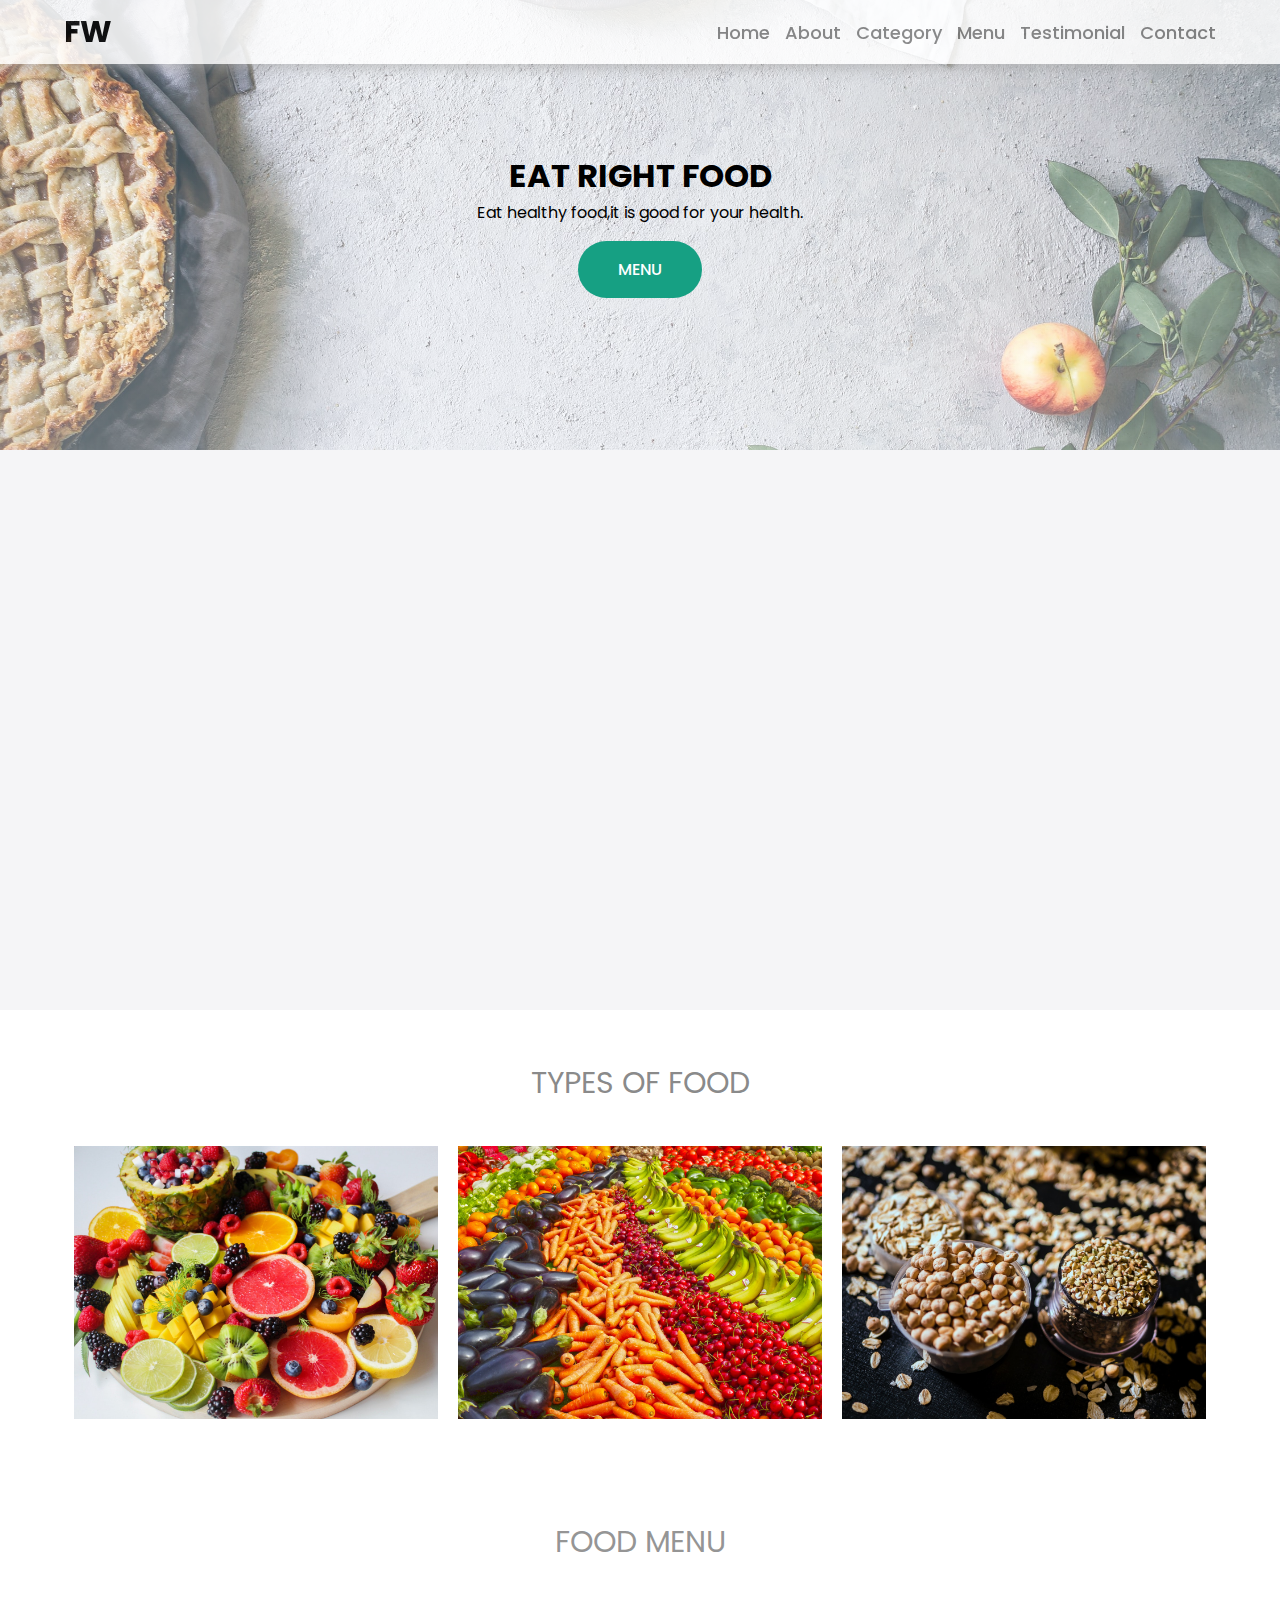
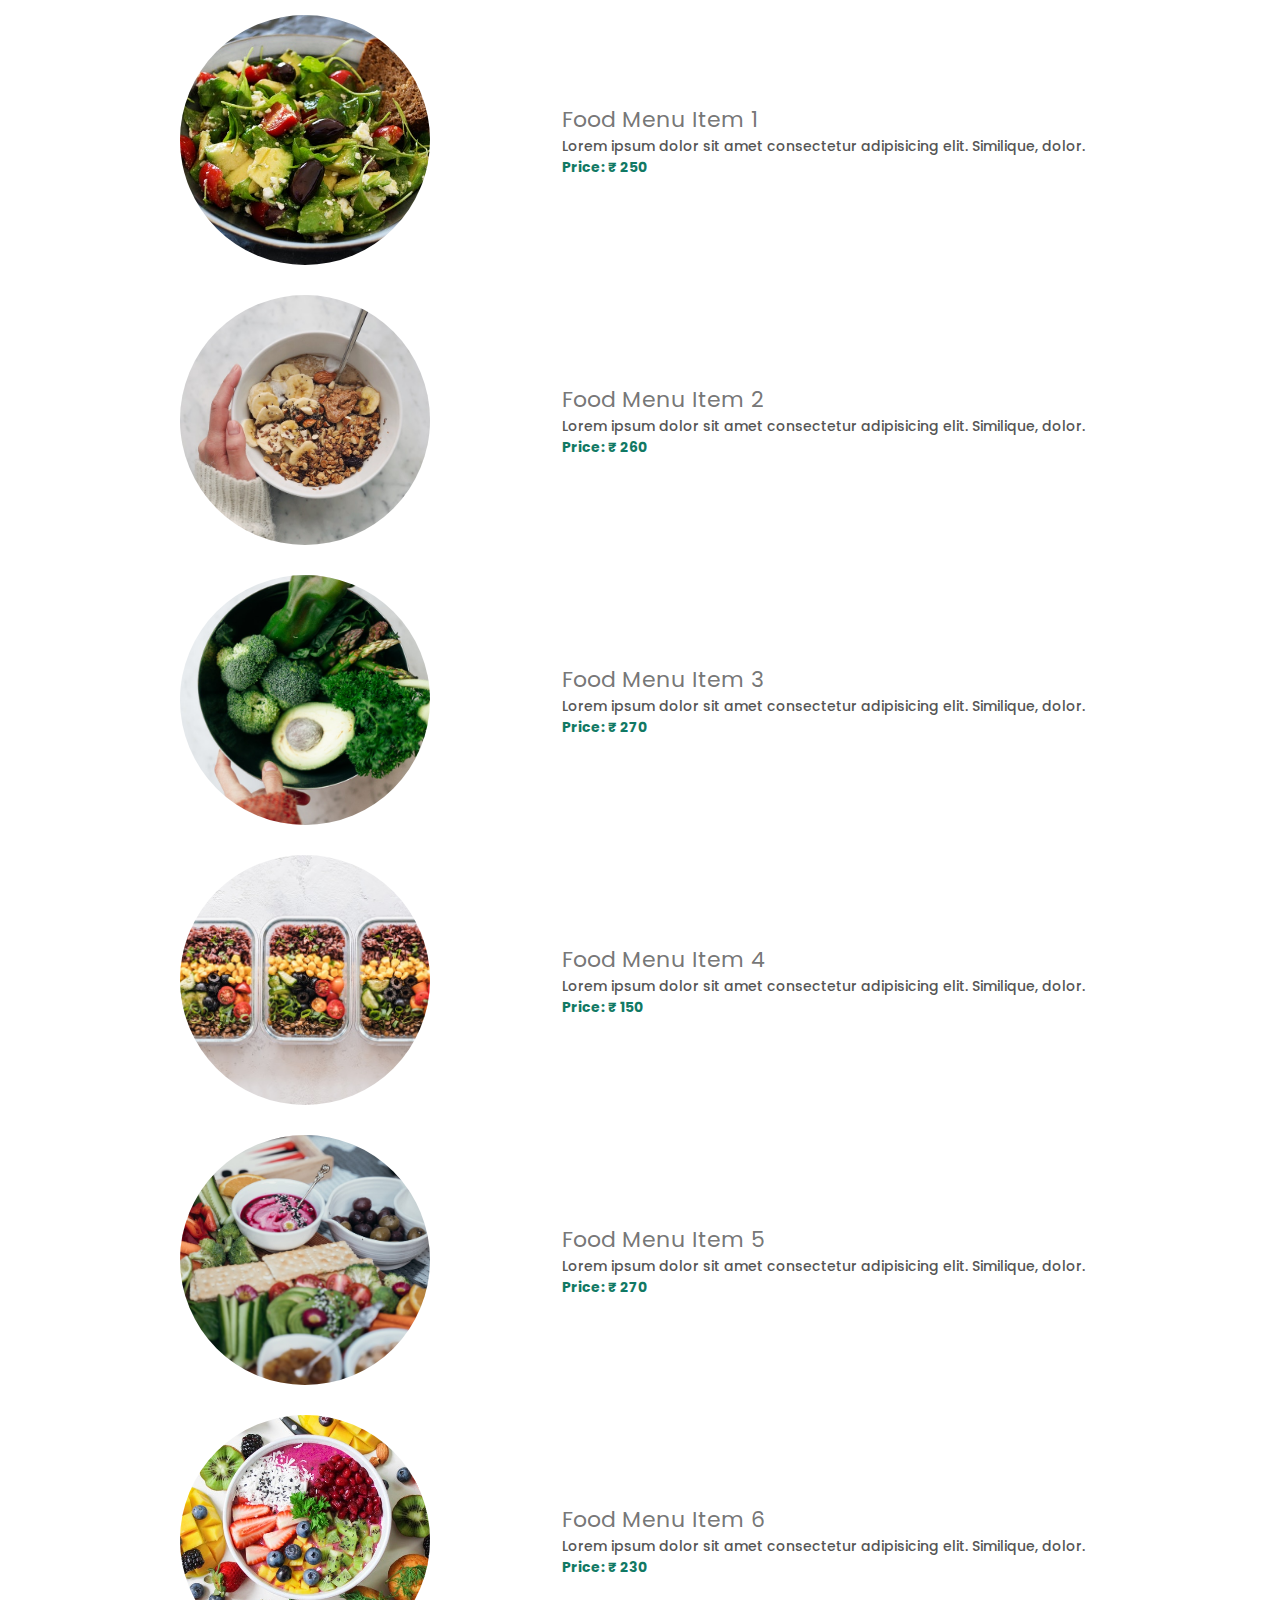
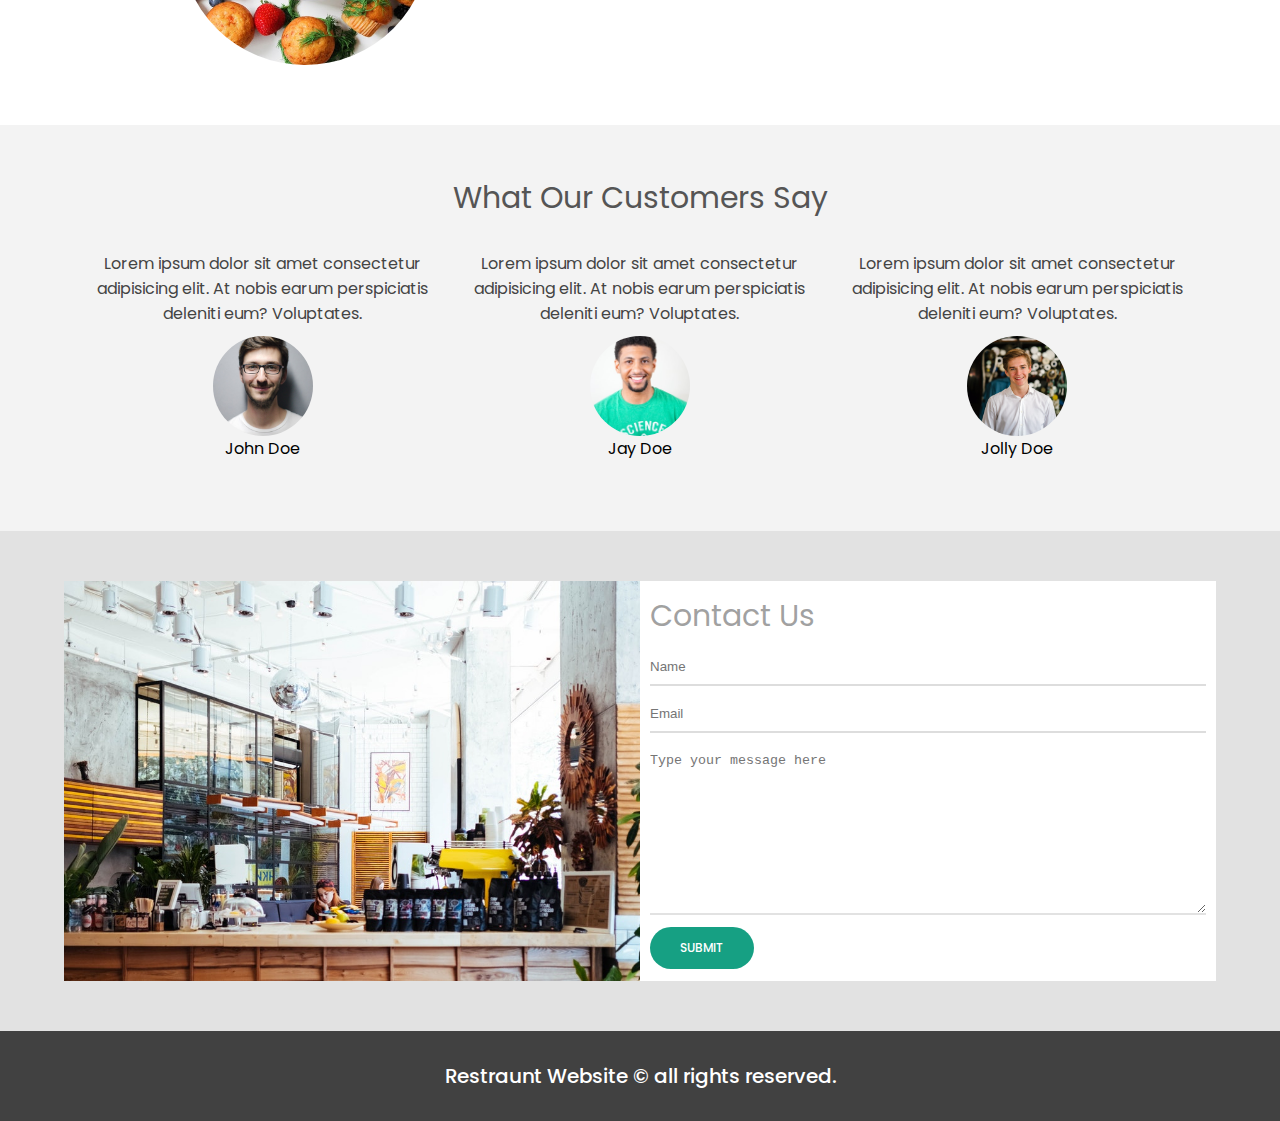
<file: Food Website/index.html>
<!DOCTYPE html>
<html lang="en">
<head>
    <meta charset="UTF-8">
    <meta http-equiv="X-UA-Compatible" content="IE=edge">
    <meta name="viewport" content="width=device-width, initial-scale=1.0">
    <link rel="stylesheet" href="style.css">
    <link rel="stylesheet" href="https://cdnjs.cloudflare.com/ajax/libs/font-awesome/5.15.3/css/all.min.css" integrity="sha512-iBBXm8fW90+nuLcSKlbmrPcLa0OT92xO1BIsZ+ywDWZCvqsWgccV3gFoRBv0z+8dLJgyAHIhR35VZc2oM/gI1w==" crossorigin="anonymous" referrerpolicy="no-referrer" />
    <title>Restaurant Website</title>
</head>

<body>
    <nav class="navbar">
        <div class="navbar-container container ">
            <input type="checkbox" >
            <div class="hamburger-lines">
                <span class="line line1"></span>
                <span class="line line2"></span>
                <span class="line line3"></span>
            </div>
            <ul class="menu-items">
                <li><a href="#showcase">Home</a></li>
                <li><a href="#about">About</a></li>
                <li><a href="#food">Category</a></li>
                <li><a href="#food-menu">Menu</a></li>
                <li><a href="#testimonials">Testimonial</a></li>
                <li><a href="#contact">Contact</a></li>
            </ul>
            <h1 class="logo">FW</h1>

        </div>
    </nav>
    <section class="showcase-area"id="showcase">
        <div class="showcase-container">
            <h1 class="main-title">Eat Right Food</h1>
            <p>Eat healthy food,it is good for your health.</p>
            <a href="#food-menu"class="btn btn-primary">Menu</a>           
        </div>

    </section>
    <section id="about">
        <div class="about-wrapper container">
            <div class="about-text">
                <p class="small">About Us</p>
                <h2>We'have been making healthy food for last 10 yrs</h2>
                <p>Lorem ipsum dolor sit amet consectetur adipisicing elit. Expedita, placeat veniam reiciendis enim aliquam laboriosam sequi tenetur excepturi repudiandae est ullam minima iure nemo repellat odit obcaecati amet, accusantium rerum animi necessitatibus nesciunt eveniet corrupti voluptatem dolores! Aut, similique dicta.</p>
            </div>
            <div class="about-img">
                <img src="./img/about-photo.jpg" alt="about us">
            </div>
        </div>

    </section>
    <section id="food">
        <h2>Types of Food</h2>
        <div class="food-container container">
            <div class="food-type friuts">
                <div class="img-container">
                    <img src="./img/food1.jpg" alt="">
                    <div class="img-containt">
                        <h3>Fruit</h3>
                        <a href="https://en.wikipedia.org/wiki/Fruit"class="btn btn-primary" target="_blank">Learn More</a>
                    </div>
                </div>
            </div>
            <div class="food-type vegetable">
                <div class="img-container">
                    <img src="./img/food2.jpg" alt="">
                    <div class="img-containt">
                        <h3>Vegetable</h3>
                        <a href="https://en.wikipedia.org/wiki/Vegetable"class="btn btn-primary" target="_blank">Learn More</a>
                    </div>
                </div>
            </div>
            <div class="food-type grain">
                <div class="img-container">
                    <img src="./img/food3.jpg" alt="">
                    <div class="img-containt">
                        <h3>Grain</h3>
                        <a href="https://en.wikipedia.org/wiki/Grain"class="btn btn-primary" target="_blank">Learn More</a>
                    </div>
                </div>
            </div>
        </div>

    </section>
    <section id="food-menu">
        <h2 class="food-menu-heading">Food Menu</h2>
        <div class="food-menu-container container">
            <div class="food-menu-item">
                <div class="food-image">
                    <img src="./img/food-menu1.jpg" alt="">
                </div>
                <div class="food-desc">
                    <h2 class="food-title">Food Menu Item 1</h2>
                    <p>Lorem ipsum dolor sit amet consectetur adipisicing elit. Similique, dolor.</p>
                    <p class="food-price">Price: &#8377; 250</p>
                </div>
            </div>
            <div class="food-menu-item">
                <div class="food-image">
                    <img src="./img/food-menu2.jpg" alt="">
                </div>
                <div class="food-desc">
                    <h2 class="food-title">Food Menu Item 2</h2>
                    <p>Lorem ipsum dolor sit amet consectetur adipisicing elit. Similique, dolor.</p>
                    <p class="food-price">Price: &#8377; 260</p>
                </div>
            </div>
            <div class="food-menu-item">
                <div class="food-image">
                    <img src="./img/food-menu3.jpg" alt="">
                </div>
                <div class="food-desc">
                    <h2 class="food-title">Food Menu Item 3</h2>
                    <p>Lorem ipsum dolor sit amet consectetur adipisicing elit. Similique, dolor.</p>
                    <p class="food-price">Price: &#8377; 270</p>
                </div>
            </div>
            <div class="food-menu-item">
                <div class="food-image">
                    <img src="./img/food-menu4.jpg" alt="">
                </div>
                <div class="food-desc">
                    <h2 class="food-title">Food Menu Item 4</h2>
                    <p>Lorem ipsum dolor sit amet consectetur adipisicing elit. Similique, dolor.</p>
                    <p class="food-price">Price: &#8377; 150</p>
                </div>
            </div>
            <div class="food-menu-item">
                <div class="food-image">
                    <img src="./img/food-menu5.jpg" alt="">
                </div>
                <div class="food-desc">
                    <h2 class="food-title">Food Menu Item 5</h2>
                    <p>Lorem ipsum dolor sit amet consectetur adipisicing elit. Similique, dolor.</p>
                    <p class="food-price">Price: &#8377; 270</p>
                </div>
            </div>
            <div class="food-menu-item">
                <div class="food-image">
                    <img src="./img/food-menu6.jpg" alt="">
                </div>
                <div class="food-desc">
                    <h2 class="food-title">Food Menu Item 6</h2>
                    <p>Lorem ipsum dolor sit amet consectetur adipisicing elit. Similique, dolor.</p>
                    <p class="food-price">Price: &#8377; 230</p>
                </div>
            </div>
        </div>


    </section>
    <section id="testimonials">
        <h2 class="testimonial-title">What Our Customers Say</h2>
        <div class="testimonial-container container">
            <div class="testimonial-box">
                <div class="star-rating">
                    <span class="fa fa-star checked"></span>
                    <span class="fa fa-star checked"></span>
                    <span class="fa fa-star checked"></span>
                    <span class="fa fa-star checked"></span>
                    <span class="fa fa-star checked"></span>
                </div>
                <p class="testimonial-text">Lorem ipsum dolor sit amet consectetur adipisicing elit. At nobis earum perspiciatis deleniti eum? Voluptates.</p>
                <div class="customer-detail">
                    <div class="customer-photo">
                        <img src="./img/male-photo1.jpg" alt="">
                    </div>
                    <p class="customer-name">John Doe</p>
                </div>
            </div>
            <div class="testimonial-box">
                <div class="star-rating">
                    <span class="fa fa-star checked"></span>
                    <span class="fa fa-star checked"></span>
                    <span class="fa fa-star checked"></span>
                    <span class="fa fa-star checked"></span>
                    <span class="fa fa-star checked"></span>
                </div>
                <p class="testimonial-text">Lorem ipsum dolor sit amet consectetur adipisicing elit. At nobis earum perspiciatis deleniti eum? Voluptates.</p>
                <div class="customer-detail">
                    <div class="customer-photo">
                        <img src="./img/male-photo2.jpg" alt="">
                    </div>
                    <p class="customer-name">Jay Doe</p>
                </div>
            </div>
            <div class="testimonial-box">
                <div class="star-rating">
                    <span class="fa fa-star checked"></span>
                    <span class="fa fa-star checked"></span>
                    <span class="fa fa-star checked"></span>
                    <span class="fa fa-star checked"></span>
                    <span class="fa fa-star checked"></span>
                </div>
                <p class="testimonial-text">Lorem ipsum dolor sit amet consectetur adipisicing elit. At nobis earum perspiciatis deleniti eum? Voluptates.</p>
                <div class="customer-detail">
                    <div class="customer-photo">
                        <img src="./img/male-photo3.jpg" alt="">
                    </div>
                    <p class="customer-name">Jolly Doe</p>
                </div>
            </div>
        </div>

    </section>
    <section id="contact">
        <div class="contact-container container">
            <div class="contact-image">
                <img src="./img/restraunt-image.jpg" alt="">
            </div>
            <div class="form-container">
                <h2>Contact Us</h2>
                <input type="text" name="" id="" placeholder="Name">
                <input type="email" name="" id=""placeholder="Email">
                <textarea name="" id="" cols="30" rows="10"placeholder="Type your message here"></textarea>
                <a href="#"class="btn btn-primary">Submit</a>
            </div>

        </div>

    </section>
    <footer id="footer">
        <h2>Restraunt Website &copy; all rights reserved.</h2>
    </footer>
    <!-- ############# for smooth scrolling ############ -->
    <script src="https://ajax.googleapis.com/ajax/libs/jquery/3.3.1/jquery.min.js"></script>
<script>
$(document).ready(function(){
  // Add smooth scrolling to all links
  $("a").on('click', function(event) {

    // Make sure this.hash has a value before overriding default behavior
    if (this.hash !== "") {
      // Prevent default anchor click behavior
      event.preventDefault();

      // Store hash
      var hash = this.hash;

      // Using jQuery's animate() method to add smooth page scroll
      // The optional number (800) specifies the number of milliseconds it takes to scroll to the specified area
      $('html, body').animate({
        scrollTop: $(hash).offset().top
      }, 800, function(){

        // Add hash (#) to URL when done scrolling (default click behavior)
        window.location.hash = hash;
      });
    } // End if
  });
});
</script>


</body>
</html>
</file>
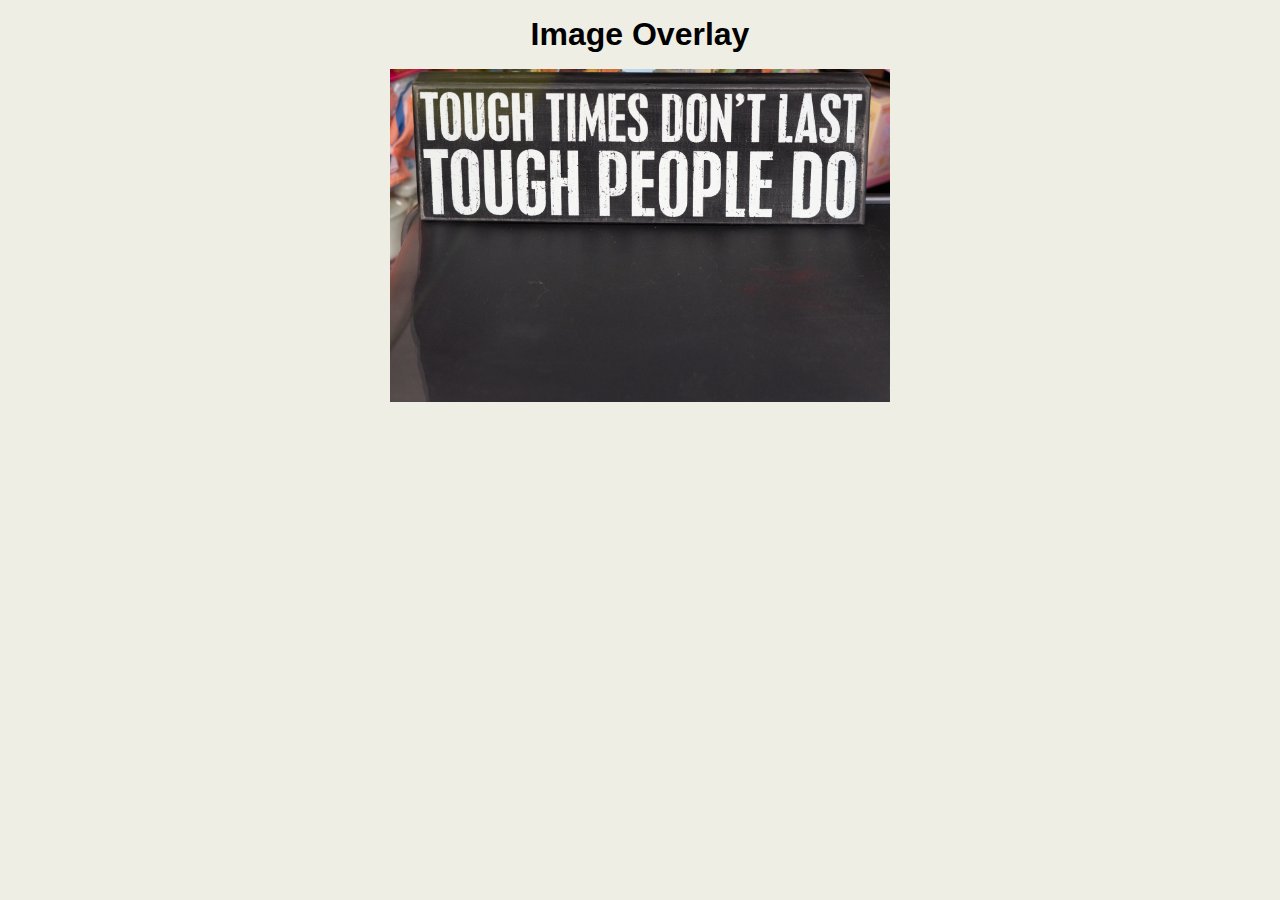
<file: image overlay/index.html>
<!DOCTYPE html>
<html lang="en">
<head>
    <meta charset="UTF-8">
    <meta http-equiv="X-UA-Compatible" content="IE=edge">
    <meta name="viewport" content="width=device-width, initial-scale=1.0">
    <link rel="stylesheet" href="style.css">
    <title>image overlays</title>
</head>
<body>
    <h1 class="title">Image Overlay</h1>
    <div class="box">
        <img src="img.jpg" alt="img">
        <div class="box-content">
            <h3>Buy content at amazing price</h3>
            <a href="#"class="btn" target="_blank">Buy Now</a>
        </div>
    </div>
    
</body>
</html>
</file>
<file: Food Website/style.css>
@import url('https://fonts.googleapis.com/css2?family=Poppins:wght@200;300;400;500;600;700&display=swap');

*,
*::after,
*::before{
    box-sizing: border-box;
    margin: 0;
    padding: 0;
}

html{
    font-size: 62.5%;
}
body{
    font-family: 'Poppins', sans-serif;
}
/* ############ utility classes ########## */
.container{
    max-width: 1200px;
    width: 90%;
    margin: auto;
}
/* .main-title{
    color: ;
    font-size: ;
    font-weight: ;
} */
.btn{
    display: inline-block;
    padding: 1em 2.5em;
    text-decoration: none;
    border-radius: 50px;
    cursor: pointer;
    outline: none;
    margin-top: 1em;
    text-transform: uppercase;
    font-weight: 500;
}
.btn-primary{
    color: #ffff;
    background: #16a083;
    transition: background 0.3s ease-in;

}
.btn-primary:hover{
    background: #128068;
    
}

/* ################# navbar styling ########### */
/* for desktop mode */
.navbar input[type="checkbox"],
.navbar .hamburger-lines{
    display: none;
}

.navbar{
    box-shadow: 0px 5px 10px 0px #aaaa; 
    position: fixed;
    width: 100%;
    background: #ffff;
    /* color: #0000; */
    opacity: 0.85;
    z-index: 999;
}
.navbar-container{
    display: flex;
    justify-content: space-between;
    height: 64px;
    align-items: center;
} 
 
.menu-items{
    order: 2;
    display: flex;
}

.menu-items li{
    list-style: none;
    margin-left: 1.5rem;
    font-size: 1.8rem;
}
.logo{
    order: 1;
    font-size: 3rem;
}

.navbar a{
    color: rgba(68, 68, 68, 0.719);
    text-decoration: none;
    font-weight: 500;
    transition: color 0.3s ease-in-out;
}
.navbar a:hover{
    color: #117964;
}
 /* showcase styling */
 .showcase-area{
     height: 50vh;
     background:linear-gradient(rgba(240,240,240,0.144),rgba(255,255,255,0.336)),url("./img/header-image2.jpg");
     background-size: cover;
     background-position: center;
     background-repeat: no-repeat;
 }
 .showcase-container{
     display: flex;
     flex-direction: column;
     align-items: center;
     justify-content: center;
     height: 100%;
     font-size: 1.6rem;
 }
 .main-title{
     text-transform: uppercase;
 }
 /* ###############about us styling ################ */
 #about{
     padding: 50px 0px;
     background: #f5f5f7;
 }
 .about-wrapper{
     display: flex;
     flex-wrap: wrap;
 }
 #about h2{
     font-size: 3.2rem;
 }
 #about p{
     font-size: 1.6rem;
     color: #555;
 }

 #about .small{
     font-size: 1.6rem;
     color: #666;
     font-size: 600;
 }
 .about-img{
    flex: 1 1 400px;
    padding: 30px;
    transform: translateX(150%);
    animation: about-img-animation 1s ease-in-out forwards;
 }
 @keyframes about-img-animation{
     100%{
         transform: translate(0);
     }
 }
 .about-text{
    flex: 1 1 400px;
    padding: 30px;
    margin: auto;
    transform: translateX(-150%);
    animation: about-text-animation 1s ease-in-out forwards;
 }
 @keyframes about-text-animation{
    100%{
        transform: translate(0);
    }
}
 .about-img img{
     display: block;
     height: 400px;
     max-width: 100%;
     margin: auto;
     object-fit: cover;
     object-position: right;
 }
 /* ####################### food category styling################## */
 #food{
     padding:  5rem 0 10rem 0;
 }
 #food h2{
     text-align: center;
     font-size: 3rem;
     font-weight: 400;
     margin-bottom: 40px;
     text-transform: uppercase;
     color: rgba(85, 85, 85, 0.699);
 }
 .food-container{
     display: flex;
     justify-content: space-between;
 }
 .food-container img{
     display: block;
     width: 100%;
     margin: auto;
     max-height: 300px;
     object-fit: cover;
     object-position: center;
 }
 .img-container{
     margin: 0 1rem;
     position: relative;
 }
 .img-containt{
     position:absolute;
     top: 70%;
     left: 50%;
     transform: translate(-50%,-50%);
     opacity: 0;
     z-index: 2;
     text-align: center;
     transition: all 0.3s ease-in-out 0.1s;

 }
 .img-containt h3{
     color: #ffff;
     font-size: 3rem;
 }
 .img-containt a{
     font-size: 1.2rem;
 }

 .img-container::after{
     content:"";
     display: block;
     position: absolute;
     top: 0;
     left: 0;
     width: 100%;
     height: 100%;
     background: rgba(0, 0, 0, 0.871);
     opacity: 0;
     z-index: 1;
     transform: scaleY(0);
     transform-origin: 100% 100%;
     transition: all 0.3s ease-in-out;

 }
 .img-container:hover::after{
     opacity: 1;
     transform: scaleY(1);
 }
 .img-container:hover .img-containt{
     opacity: 1;
     top: 40%;
 }

 /* ################# food menu styling############ */
 .food-menu-heading{
     font-size: 3rem;
     text-align: center;
     font-weight: 400;
     color: rgba(102, 102, 102, 0.685);
     text-transform: uppercase;
 }
 .food-menu-container{
     display: flex;
     flex-wrap: wrap;
     padding: 50px 0px 30px 0px;

 }
 .food-menu-container img{
     display: block;
     width: 250px;
     height: 250px;
     border-radius: 50%;
     object-fit: cover;
     object-position: center;
     
 }
 .food-menu-item{
     display: flex;
     flex: 1 1 600px;
     justify-content: space-evenly;
     margin-bottom: 3rem;
 }
 .food-desc{
     margin: auto 1.5rem;
 }
 .food-title{
     font-size: 2.2rem;
     font-weight: 400;
     color: rgba(68, 68, 68, 0.74);

 }
 .food-desc p{
     font-size: 1.4rem;
     color: #555;
     font-weight: 500;
 }
 .food-desc .food-price{
     color: #117964;
     font-weight: 700;
 }
 /* ################testimonial styling############ */

 #testimonials{
     padding: 5rem 0rem;
     background: rgb(243, 243, 243);
 }
 .testimonial-title{
     text-align: center;
     font-size: 3rem;
     font-weight: 400;
     color: #555;
 }
 .testimonial-container{
     display: flex;
     justify-content: space-between;
     font-size: 1.6rem;
     padding: 1rem;
 }
 .testimonial-box .checked{
     color: #ff9529;
 }
 .testimonial-box .testimonial-text{
     margin: 1rem 0;
     color: #444;
 }
 .testimonial-box{
     text-align: center;
     padding: 1rem;
 }
 .customer-photo img{
     display: block;
     width: 100px;
     height: 100px;
     object-fit: cover;
     object-position: center;
     border-radius: 50%;
     margin: auto;
 }

 /* #############contact us styling############### */
 #contact{
     padding: 5rem 0;
     background: rgb(226,226,226);
 }
 .contact-container{
     display: flex;
     background: #fff;

 }
 .contact-image{
     width: 50%;
 }
 .contact-image img{
     display: block;
     height: 400px;
     object-fit: cover;
     object-position: center;
     width: 100%;
 }
 .form-container{
     padding: 1rem;
     width: 50%;
     margin: auto;
 }
 .form-container input{
     display: block;
     width: 100%;
     border: none;
     border-bottom: 2px solid #ddd;
     padding: 1rem 0;
     box-shadow: none;
     outline: none;
     margin-bottom: 1rem;
     color: #444;
     font-weight: 500;
 }
 .form-container textarea{
     display: block;
     width: 100%;
     border: none;
     border-bottom: 2px solid #dddd;
     padding: 1rem 0;
 }
 .form-container h2{
     font-size: 3rem;
     font-weight: 400;
     color: rgba(68, 68, 68, 0.5);
     margin-bottom: 1rem;
 }
 .form-container a{
     font-size: 1.2rem;
 }

 #footer h2{
     text-align: center;
     font-size: 2rem;
     padding: 3rem;
     font-weight: 500;
     color: #ffff;
     background: rgb(65,65,65);
 }

 /* ########## media queries######## */
 @media (max-width:768px){
     .navbar{
         opacity: 0.95;
     }
     .navbar-container input[type="checkbox"],
     .navbar-container .hamburger-lines{
         display: block;
     }
     .navbar-container{
         display: block;
         position: relative;
         height: 64px;
     }
     .navbar-container input[type="checkbox"]{
         position: absolute;
         display: block;
         height: 32px;
         width: 40px;
         top: 20px;
         left: 20px;
         z-index: 5;
         opacity: 0;
     }
     .navbar-container .hamburger-lines{
         display: block;
         height: 32px;
         width: 40px;
         position: absolute;
         top: 20px;
         left: 20px;
         z-index: 2;
         display: flex;
         flex-direction: column;
         justify-content: space-between;
     }
     .navbar-container .hamburger-lines .line{
         display: block;
         height: 4px;
         width: 100%;
         border-radius: 10px;
         background: #333;
     }
     .navbar-container .hamburger-lines .line1{
         transform-origin: 0% 0%;
         transition: transform 0.4s ease-in-out
     }
     .navbar-container .hamburger-lines .line2{
         transition: transform 0.4s ease-in-out
     }
     .navbar-container .hamburger-lines .line3{
         transform-origin: 0% 100%;
         transition: transform 0.4s ease-in-out
     }
     .navbar .menu-items{
         padding-top: 100px;
         background: #fff;
         height: 100vh;
         max-width: 300px;
         transform: translateX(-150%);
         display: flex;
         flex-direction: column;
         margin-left: -40px;
         padding-left: 50px;
         transition: transform 0.5s ease-in-out;
         box-shadow: 5px 0px 10px 0px #aaa;

     }
     .navbar .menu-items li{
         margin-bottom: 3rem;
         font-size: 2rem;
         font-weight: 500;     
     }
     .logo{
         position: absolute;
         top: 10px;
         right: 15px;
         font-size: 3rem;

     }
     .navbar-container input[type="checkbox"]:checked ~ .menu-items{
         transform: translateX(0);
     }
     .navbar-container input[type="checkbox"]:checked ~ .hamburger-lines .line1{
         transform: rotate(45deg);
     }
     .navbar-container input[type="checkbox"]:checked ~ .hamburger-lines .line2{
         transform: scaleY(0);
     }
     .navbar-container input[type="checkbox"]:checked ~ .hamburger-lines .line3{
         transform: rotate(-45deg);
     }
     /* ############food category########## */
     .food-container{
         flex-direction: column;
         align-items: stretch;
     }
     .food-type:not(:last-child){
         margin-bottom: 3rem;
     }
     .food-type{
         box-shadow: 5px 5px 10px 0px #aaa;
     }
     .img-container{
         margin: 0;
     }

 }

 /* ############### small screen ######### */
 @media (max-width:500px){
     html{
         font-size: 50%;
     }
     .testimonial-container{
         flex-direction: column;
     }
     .food-menu-item{
         flex-direction: column;
         text-align: center;
     }
     .food-menu-container img{
         margin: auto;
     }
     .form-container{
         width: 90%;
     }
     .contact-container{
         display: flex;
         flex-direction: column;
     }
     .contact-image{
         width: 90%;
         margin: 3rem auto;
     }
 }
 /* ##########landscape mode ######### */
 @media (orientation:landscape) and (max-height:500px){
     .showcase-area{
         height: 50vmax;
     }
 }
</file>
<file: image overlay/style.css>
*,
*::after,
*::before{
    padding: 0;
    margin: 0;
    box-sizing:border-box;
}
body{
    font-family: Arial, Helvetica, sans-serif;
    background: #eeeee4
    ;
}
.title{
    text-align: center;
    margin: 1rem auto;
}
.box{
    /* border: 4px solid red; */
    max-width: 500px;
    margin: auto;
    position: relative;
}
.box img{
    display: block;
    width: 100%;
}
.btn{
    display: inline-block;
    text-decoration: none;
    background: #454545a9;
    color: #ffff;
    padding: 0.5em 1.2em;
    margin-top: 0.8rem;
    transition: all 0.4s ease-in;
}
.btn:hover{
    background: #232323;
    box-shadow: 5px 5px 10px #00000096;
}
.box-content{
    position: absolute;
    /* border: 4px solid green; */
    top: 50%;
    left: 20%;
    transform: translate(-50%, -50%);
    color: #ffff;
    text-align: center;
    opacity: 0;
    z-index: 2;
    transition: all 0.4s ease-in-out;
}

.box-content h3{
    font-size: 16px;
}
.box:hover .box-content{
    opacity: 1;
    left: 50%;
}
/* #########overlay######### */
.box::after{
    content: "";
    /* border: 4px solid purple; */
    display: block;
    position: absolute;
    top: 0;
    left: 0;
    width: 100%;
    height: 100%;
    background: rgba(0, 0, 0, 0.5);
    opacity: 0;
    z-index: 1;
    transition: opacity 0.2s ease-in;
}
.box:hover::after{
    opacity: 1;
}
</file>
